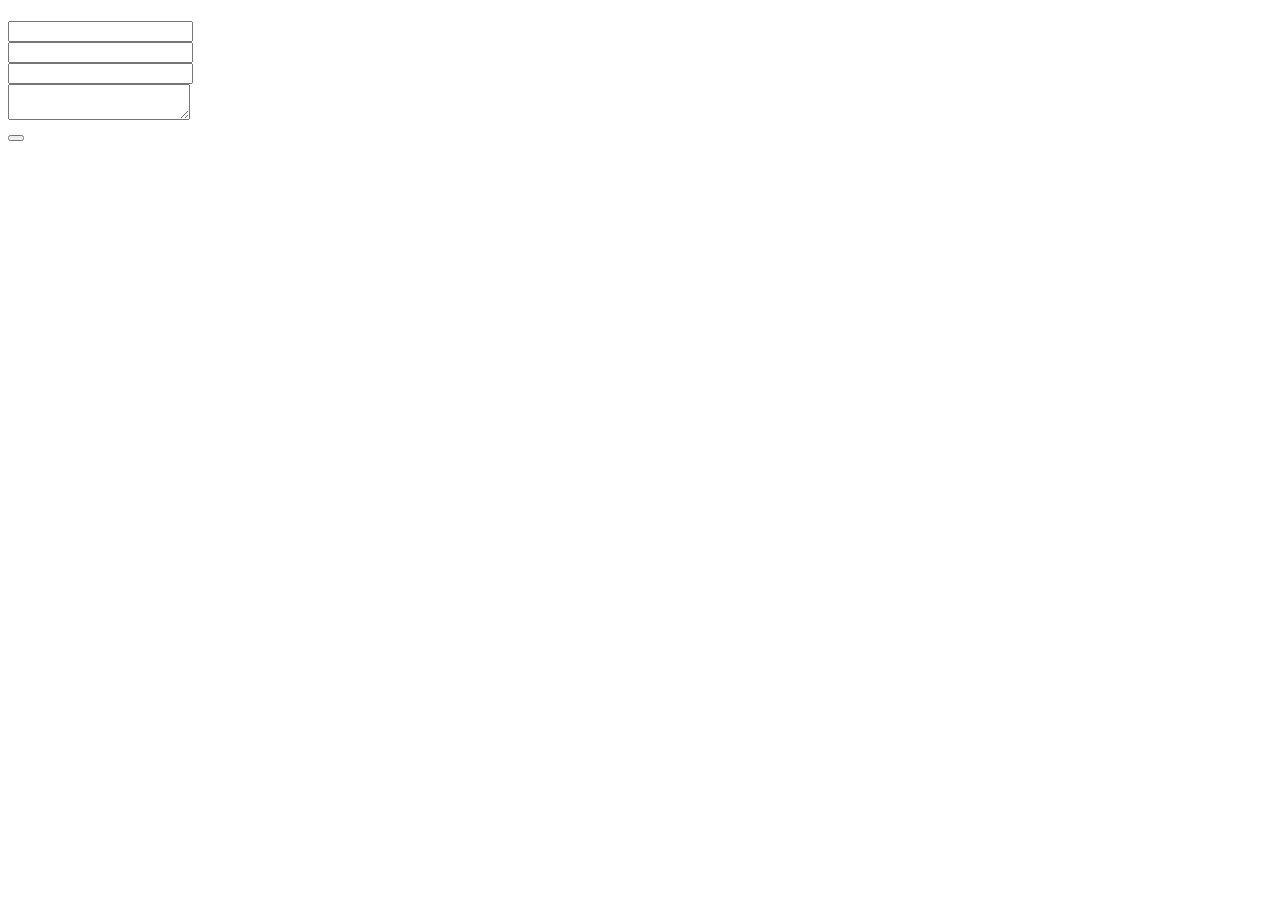
<file: src/main/resources/templates/contact/contact.html>
<!DOCTYPE html>
<html xmlns:th="http://www.thymeleaf.org">
<head th:replace="common/header :: common-header"/>

<body>

    <div th:replace="common/navbar :: common-navbar" ></div>

    <div class="container">
<div class="row">

<div class="col-md-6 col-offset-md-3">

<div class="well">

<div class="text-center">

<h1 th:text="#{contact.h1.text}"></h1>

<p class="lead" th:text="#{contact.p.lead}"></p>


<form id="contactform" th:action="@{/contact/}" th:object="${feedback}" method="POST" class="text-left">
<div class="form-group">
<label for="email" th:text="#{form.email}"></label>
<input type="text" id="email" th:field="*{email}" class="form-control" />
</div>

<div class="form-group">
<label for="firstName" th:text="#{form.firstName}"></label>
<input type="text" id="firstName" th:field="*{firstName}" class="form-control" />
</div>

<div class="form-group">
<label for="lastName" th:text="#{form.lastName}"></label>
<input type="text" id="lastName" th:field="*{lastName}" class="form-control" />
</div>

<div class="form-group">
<label for="feedback" th:text="#{form.feedback}"></label>
<textarea  id="email" th:field="*{feedback}" class="form-control" ></textarea>

</div>

<div class="form-group">
<button type="submit" class="btn btn-primary" th:text="#{form.submit}"></button>

</div>






</form>
</div>



</div>


</div>

</div>


       </div>

    <!-- Bootstrap core JavaScript
    ================================================== -->
    <!-- Placed at the end of the document so the pages load faster -->
    <div th:replace="common/header :: before-body-scripts"></div> 
    
     
    

</body>
</html>
</file>
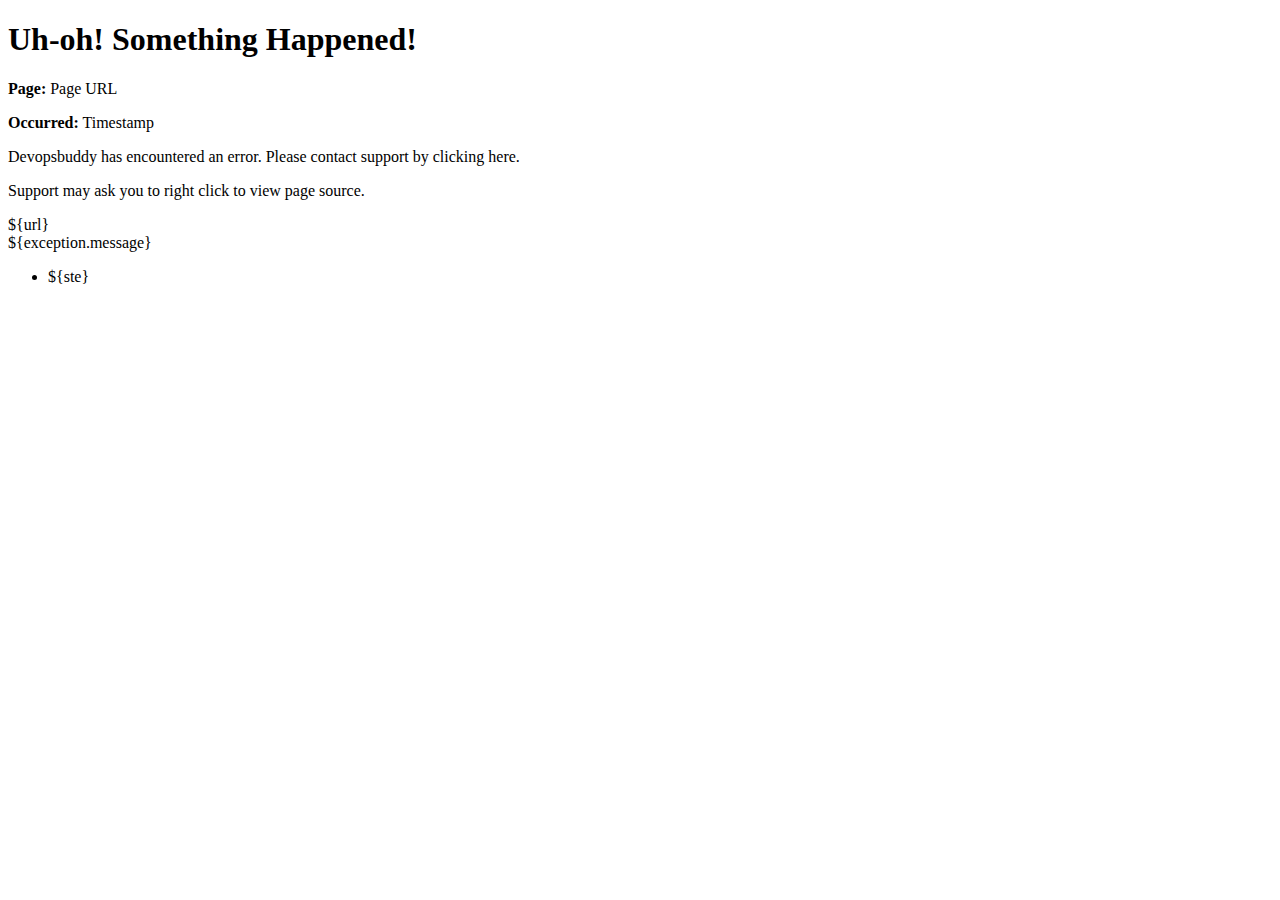
<file: src/main/resources/templates/error/genericError.html>
<!DOCTYPE html>
<html xmlns="http://www.w3.org/1999/xhtml" xmlns:th="http://www.thymeleaf.org">
<head th:replace="common/header :: common-header" />


<body>

    <!-- Imports the common navbar -->
    <div th:replace="common/navbar :: common-navbar" />


    <div class="container">

        <div class="jumbotron text-center">

            <h1>Uh-oh! Something Happened!</h1>

            <!--  As we are using Thymeleaf, you might consider using
                  ${#httpServletRequest.requestURL}. But that returns the path
                  to this error page.  Hence we explicitly add the url to the
                  Model in some of the example code. -->
            <p th:if="${url}">
                <b>Page:</b> <span th:text="${url}">Page URL</span>
            </p>

            <p th:if="${timestamp}" id='created'>
                <b>Occurred:</b> <span th:text="${timestamp}">Timestamp</span>
            </p>

            <p>Devopsbuddy has encountered an error. Please contact support
                by clicking <a th:href="@{/contact}">here.</a></p>

            <p>Support may ask you to right click to view page source.</p>

            <!--
              // Hidden Exception Details  - this is not a recommendation, but here is
              // how you hide an exception in the page using Thymeleaf
              -->
            <div th:utext="'&lt;!--'" th:remove="tag"></div>
            <div th:utext="'Failed URL: ' +  ${url}" th:remove="tag">${url}</div>
            <div th:utext="'Exception: ' + ${exception.message}" th:remove="tag">${exception.message}</div>
            <ul th:remove="tag">
                <li th:each="ste : ${exception.stackTrace}" th:remove="tag"><span
                        th:utext="${ste}" th:remove="tag">${ste}</span></li>
            </ul>
            <div th:utext="'--&gt;'" th:remove="tag"></div>

        </div>

    </div>


    <div th:replace="common/header :: before-body-scripts" />

</body>
</html>
</file>
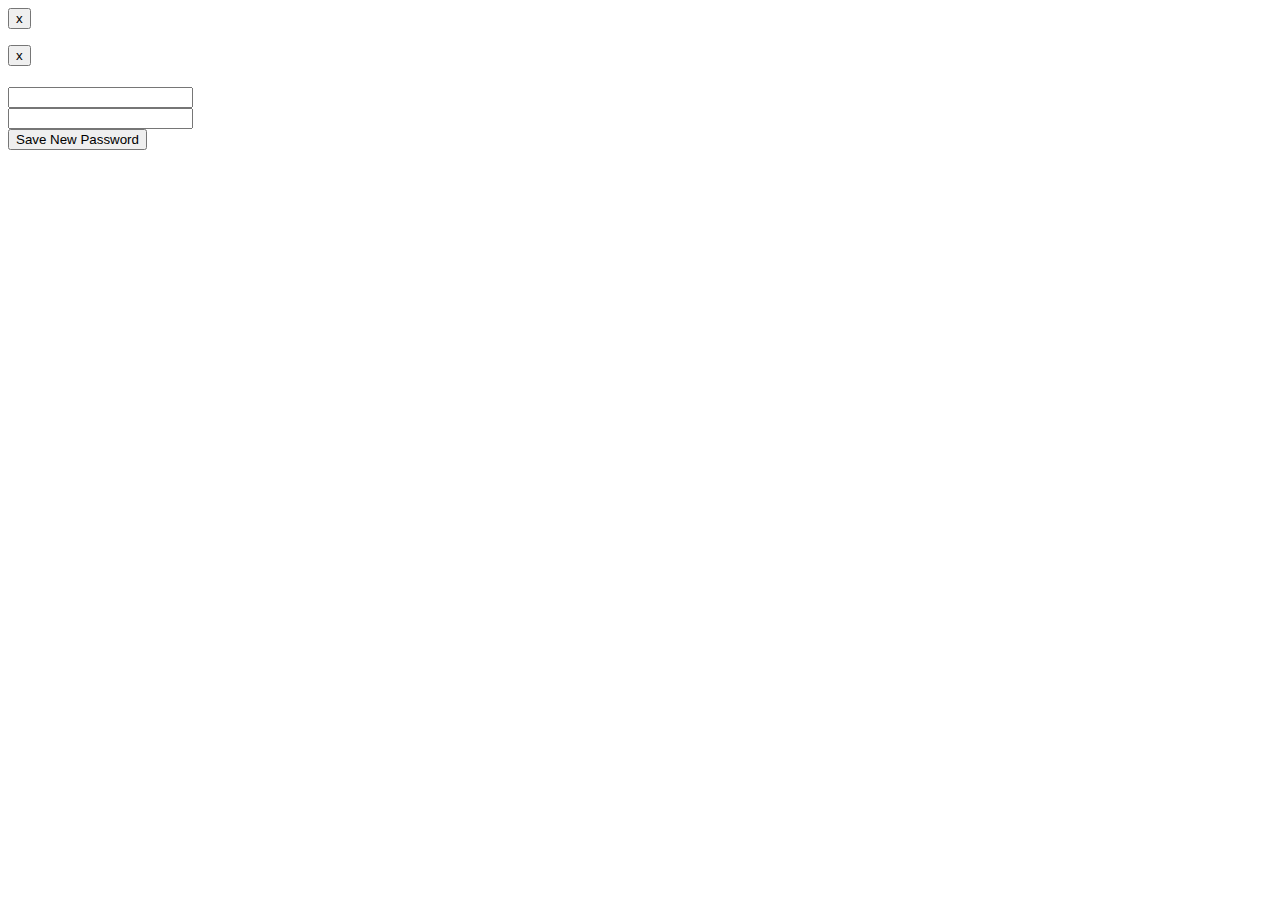
<file: src/main/resources/templates/forgotmypassword/changePassword.html>
<!DOCTYPE html>
<html xmlns="http://www.w3.org/1999/xhtml" xmlns:th="http://www.thymeleaf.org">
<head th:replace="common/header :: common-header" />


<body>

    <!-- Imports the common navbar -->
    <div th:replace="common/navbar :: common-navbar" />


    <!-- Error and Logout section -->
    <div class="container">

        <div class="row">
            <div class="col-md-6 col-md-offset-3 text-center">
                <div th:if="${passwordReset}">
                    <div th:if="${passwordReset == 'true'}" class="alert alert-success alert-dismissible" role="alert">
                        <button type="button" class="close" data-dismiss="alert" aria-label="Close">
                            <span aria-hidden="true">x</span>
                        </button>
                        <p th:text="#{resetPassword.success.message}" />
                    </div>
                    <div th:if="${passwordReset == 'false'}" class="alert alert-danger alert-dismissible" role="alert">
                        <button type="button" class="close" data-dismiss="alert" aria-label="Close">
                            <span aria-hidden="true">x</span>
                        </button>
                        <p th:text="${message}" />
                    </div>
                </div>
            </div>
        </div>

        <!-- Login Form -->
        <div class="row">
            <div class="col-md-6 col-md-offset-3">
                <h1 class="text-center" th:text="#{forgotmypassword.fill.in.form.below}"></h1>
                <p class="lead text-center" th:text="#{resetPassword.p.lead}"></p>
                <div class="well">
                    <!-- Login Form -->
                    <form id="savePasswordForm" th:action="@{/changeuserpassword}" method="post" role="form">
                        <input type="hidden" name="principal_id" id="principal_id" th:value="${principalId}" />
                        <div class="form-group">
                            <label for="password" th:text="#{login.password.text}"></label>
                            <input type="password" class="form-control" id="password" name="password"  />
                        </div>
                        <div class="form-group">
                            <label for="confirmPassword" th:text="#{signup.form.confirm.password}"></label>
                            <input type="password" class="form-control" id="confirmPassword"
                                   name="confirmPassword"  />
                        </div>
                        <!-- Submit -->
                        <div class="form-group">
                            <button type="submit" class="btn btn-primary">Save New Password</button>
                        </div>
                    </form>
                </div>
            </div>
        </div>

    </div>


    <div th:replace="common/header :: before-body-scripts" />

</body>
</html>
</file>
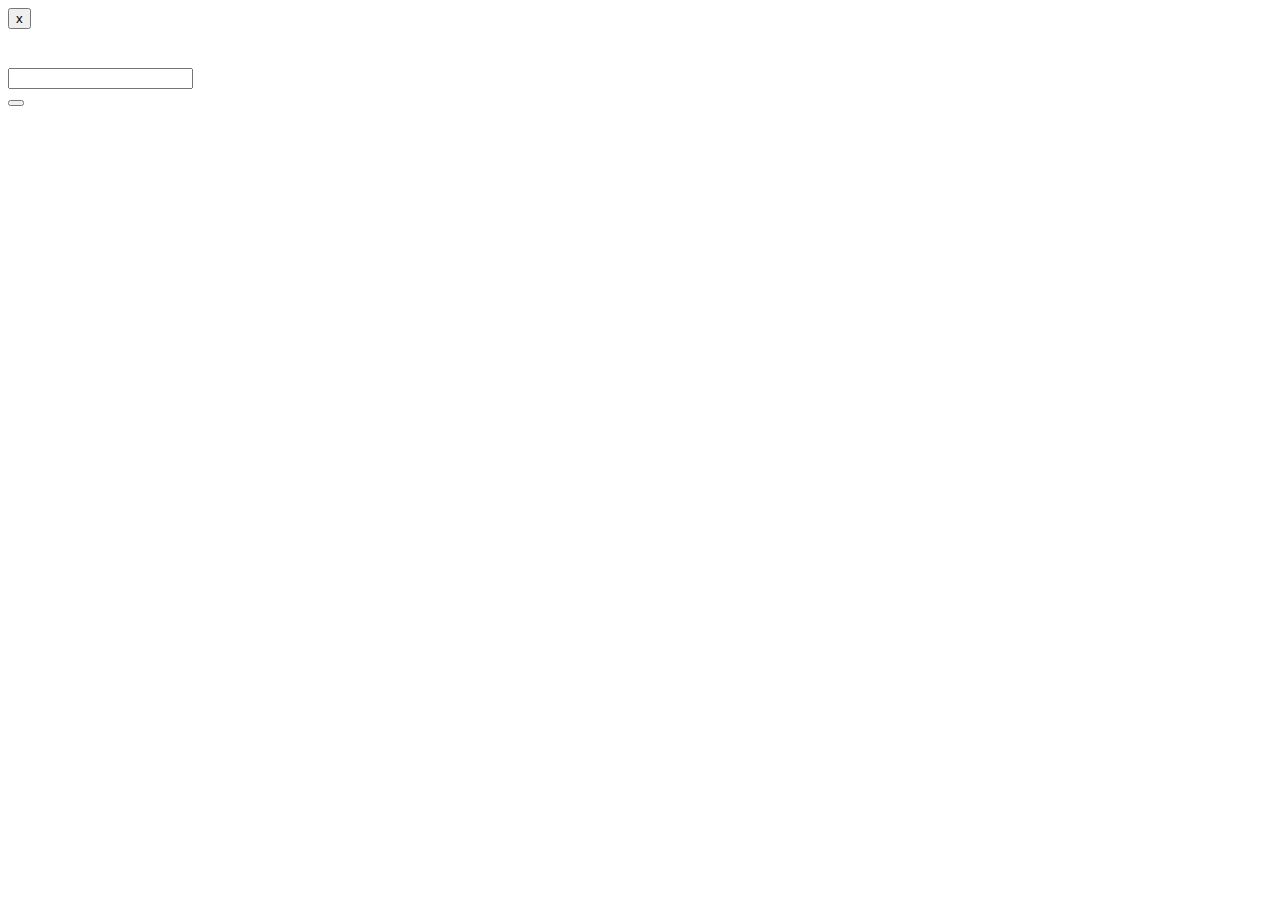
<file: src/main/resources/templates/forgotmypassword/emailform.html>
<!DOCTYPE html>
<html xmlns="http://www.w3.org/1999/xhtml" xmlns:th="http://www.thymeleaf.org">
<head th:replace="common/header :: common-header" />


<body>

<!-- Imports the common navbar -->
<div th:replace="common/navbar :: common-navbar" ></div>



<!-- Error and Logout section -->
<div class="container">
    <div class="row">
        <div class="col-md-6 col-md-offset-3 text-center">
            <div th:if="${mailSent != null}" class="alert alert-success alert-dismissible" role="alert">
                <button type="button" class="close" data-dismiss="alert" aria-label="Close">
                    <span aria-hidden="true">x</span>
                </button>
                <p th:text="#{forgotmypassword.message.sent.success}"></p>
            </div>
        </div>
    </div>

    <!-- Login Form -->
    <div class="row">
        <div class="col-md-6 col-md-offset-3">
            <h1 class="text-center" th:text="#{forgotmypassword.fill.in.form.below}"></h1>
            <br/>
            <div class="well">
                <!-- Login Form -->
                <form id="forgotPasswordForm" th:action="@{/forgotmypassword}" method="post" role="form">
                    <!-- Email -->
                    <div class="form-group">
                        <label for="email" th:text="#{form.email}"></label>
                        <input type="email" class="form-control" id="email" name="email"  />
                    </div>
                    <!-- Submit -->
                    <div class="form-group">
                        <button type="submit" class="btn btn-primary" th:text="#{forgotmypassword.submit.text}"></button>
                    </div>
                </form>
            </div>
        </div>
    </div>

</div>

<div th:replace="common/header :: before-body-scripts" />

</body>
</html>
</file>
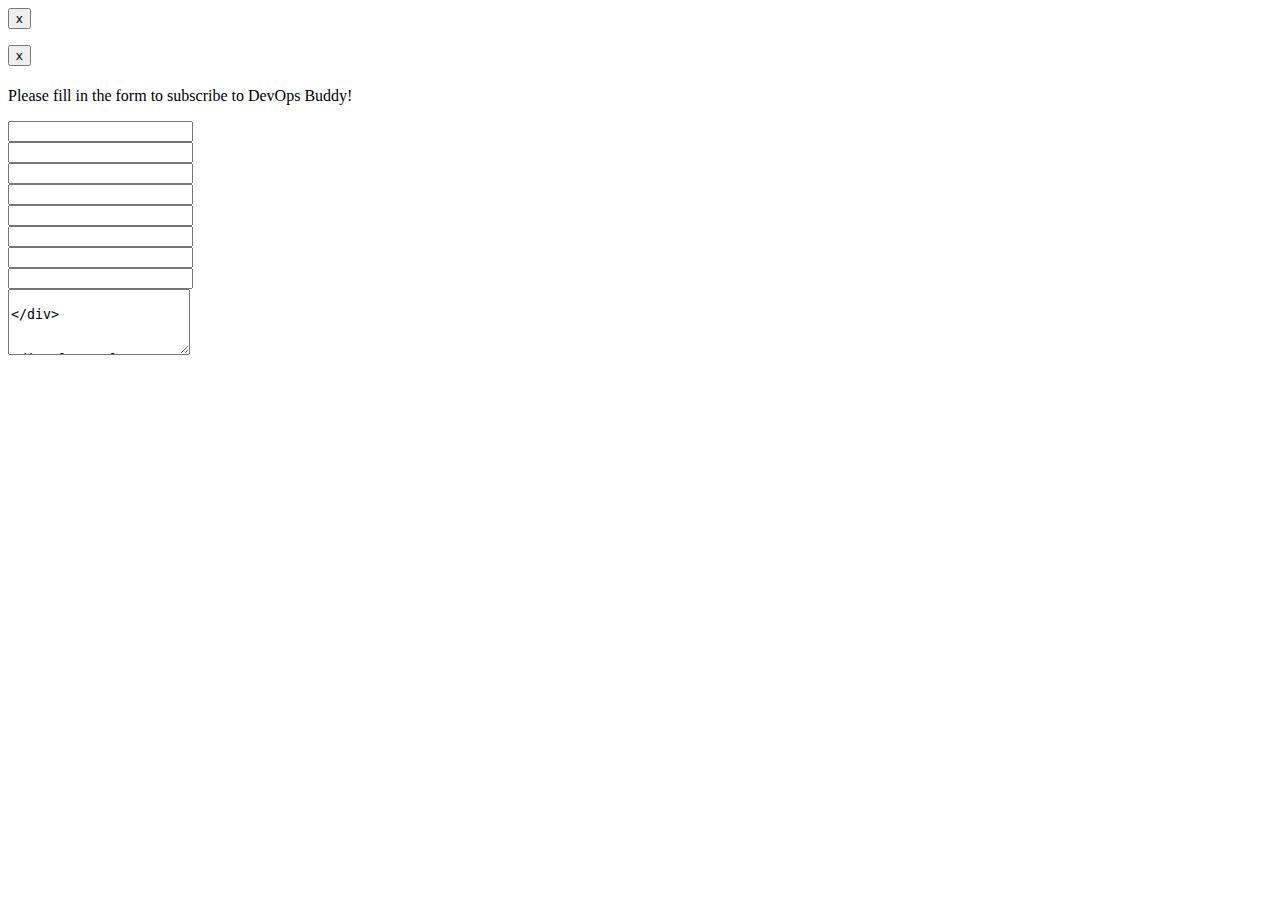
<file: src/main/resources/templates/registration/signup.html>
<!DOCTYPE html>
<html xmlns="http://www.w3.org/1999/xhtml" xmlns:th="http://www.thymeleaf.org">
<head th:replace="common/header :: common-header" />


<body>

<div th:replace="common/navbar :: common-navbar" />

<div class="container">

    <div class="row">

        <div class="col-md-6 col-md-offset-3">


            <div th:if="${signedUp != null}">
                <div th:if="${signedUp == 'true'}" class="alert alert-success alert-dismissible" role="alert">
                    <button type="button" class="close" data-dismiss="alert" aria-label="Close">
                        <span aria-hidden="true">x</span>
                    </button>
                    <p th:text="#{signup.profile.created.success}" class="text-center"/>
                </div>
                <div th:if="${signedUp == 'false'}" class="alert alert-danger alert-dismissible" role="alert">
                    <button type="button" class="close" data-dismiss="alert" aria-label="Close">
                        <span aria-hidden="true">x</span>
                    </button>
                    <p th:text="${message}" class="text-center"/>
                </div>
            </div>

            <div class="well">

                <h1 th:if="${#httpServletRequest.getParameter('planId') == '1'}" th:text="#{signup.h1.basic.profile}"></h1>
                <h1 th:if="${#httpServletRequest.getParameter('planId') == '2'}" th:text="#{signup.h1.pro.profile}"></h1>
                <p class="lead">Please fill in the form to subscribe to DevOps Buddy!</p>

                <form id="signupForm" th:action="@{/signup}"
                      th:object="${__${T(com.devopsbuddy.web.SignUpController).PAYLOAD_MODEL_KEY_NAME}__}"
                      method="post" class="text-left" enctype="multipart/form-data">

                    <!-- Hidden field for the POST request -->
                    <div th:if="${param.containsKey('planId')}">
                        <input type="hidden" name="planId" th:value="${#httpServletRequest.getParameter('planId')}" />
                    </div>

                    <div class="form-group">
                        <div th:if="${duplicatedUsername}">
                            <label for="username"
                                   th:text="#{signup.form.error.username.already.exists}"></label>
                            <input type="text" id="username" th:field="*{username}"
                                   class="form-control fieldError" />
                        </div>
                        <div th:if="${duplicatedUsername == null}">
                            <label for="username" th:text="#{signup.form.username}"></label>
                            <input type="text" id="username" th:field="*{username}"
                                   class="form-control" />
                        </div>
                    </div>

                    <div class="form-group">
                        <div th:if="${duplicatedEmail}">
                            <label for="email" th:text="#{signup.form.error.email.already.exists}" ></label>
                            <input type="email" id="email" th:field="*{email}" class="form-control fieldError"/>
                        </div>
                        <div th:if="${duplicatedEmail == null}">
                            <label for="email" th:text="#{form.email}"></label>
                            <input type="email" id="email" th:field="*{email}" class="form-control"/>
                        </div>
                    </div>

                    <div class="form-group">
                        <label for="password" th:text="#{signup.form.password}"></label>
                        <input type="password" id="password" th:field="*{password}" class="form-control"/>
                    </div>

                    <div class="form-group">
                        <label for="confirmPassword" th:text="#{signup.form.confirm.password}"></label>
                        <input type="password" id="confirmPassword" th:field="*{confirmPassword}" class="form-control"/>
                    </div>

                    <div class="form-group">
                        <label for="firstName" th:text="#{form.firstname}"></label>
                        <input type="text" id="firstName" th:field="*{firstName}" class="form-control"/>
                    </div>

                    <div class="form-group">
                        <label for="lastName" th:text="#{form.lastname}"></label>
                        <input type="text" id="lastName" th:field="*{lastName}" class="form-control"/>
                    </div>

                    <div class="form-group">
                        <label for="description" th:text="#{signup.form.description}"></label>
                            <textarea type="text" id="description" th:field="*{description}" class="form-control"
                                      rows="4"/>
                    </div>

                    <div class="form-group">
                        <label for="file" th:text="#{signup.form.profile.image.url}"></label>
                        <input type="file" id="file" name="file" class="form-control" />
                    </div>

                    <div class="form-group">
                        <label for="country" th:text="#{signup.form.country}"></label>
                        <select class="form-control" id="country" name="country" th:field="*{country}">
                            <option value="BG">Bulgaria</option>
                            <option value="BR">Brazil</option>
                            <option value="CN">China</option>
                            <option value="CZ">Czech Republic</option>
                            <option value="DK">Denmark</option>
                            <option value="FR">France</option>
                            <option value="DE">Germany</option>
                            <option value="IN">India</option>
                            <option value="MA">Morocco</option>
                            <option value="NL">Netherlands</option>
                            <option value="PK">Pakistan</option>
                            <option value="RO">Romania</option>
                            <option value="RU">Russia</option>
                            <option value="SK">Slovakia</option>
                            <option value="ES">Spain</option>
                            <option value="TH">Thailand</option>
                            <option value="AE">United Arab Emirates</option>
                            <option value="GB">United Kingdom</option>
                            <option value="US">United States</option>
                            <option value="VE">Venezuela</option>
                        </select>
                    </div>

                    <div class="form-group">
                        <label for="phoneNumber" th:text="#{signup.form.phoneNumber}"></label>
                        <input type="text" id="phoneNumber" th:field="*{phoneNumber}" class="form-control"
                               name="phoneNumber" />
                    </div>

                    <!-- Additional HTML form fields for Pro Account subscription -->
                    <div th:if="${#httpServletRequest.getParameter('planId') == #strings.toString(T(com.devopsbuddy.enums.PlansEnum).PRO.getId())}">
                        <div class="form-group">
                            <label for="cardNumber" th:text="#{signup.form.credit.card.number}"></label>
                            <input type="text" id="cardNumber" th:field="*{cardNumber}" class="form-control"/>
                        </div>
                        <div class="form-group">
                            <label for="cardCode" id="cardCode" th:text="#{signup.form.cvv.number}"></label>
                            <input type="text" th:field="*{cardCode}" class="form-control"/>
                        </div>
                        <div class="form-group">
                            <label for="cardMonth" th:text="#{signup.form.card.expiration}"></label>
                            <select id="cardMonth" name="cardMonth">
                                <option value="1">1 - January</option>
                                <option value="2">2 - February</option>
                                <option value="3">3 - March</option>
                                <option value="4">4 - April</option>
                                <option value="5">5 - May</option>
                                <option value="6">6 - June</option>
                                <option value="7">7 - July</option>
                                <option value="8">8 - August</option>
                                <option value="9">9 - September</option>
                                <option value="10">10 - October</option>
                                <option value="11">11 - November</option>
                                <option value="12">12 - December</option>
                            </select>
                            <select id="cardYear" name="cardYear">
                                <option value="2018">2018</option>
                                <option value="2019">2019</option>
                                <option value="2020">2020</option>
                                <option value="2021">2021</option>
                                <option value="2022">2022</option>
                                <option value="2023">2023</option>
                                <option value="2024">2024</option>
                                <option value="2025">2025</option>
                                <option value="2026">2026</option>
                                <option value="2027">2027</option>
                                <option value="2028">2028</option>
                                <option value="2029">2029</option>
                                <option value="2030">2030</option>
                            </select>
                        </div>
                    </div>

                    <button type="submit" class="btn btn-primary" th:text="#{form.submit}"></button>

                </form>


            </div>

        </div>

    </div>

</div><!-- /.container -->

<!-- Bootstrap core JavaScript
================================================== -->
<!-- Placed at the end of the document so the pages load faster -->
<div th:replace="common/header :: before-body-scripts" />

</body>
</html>
</file>
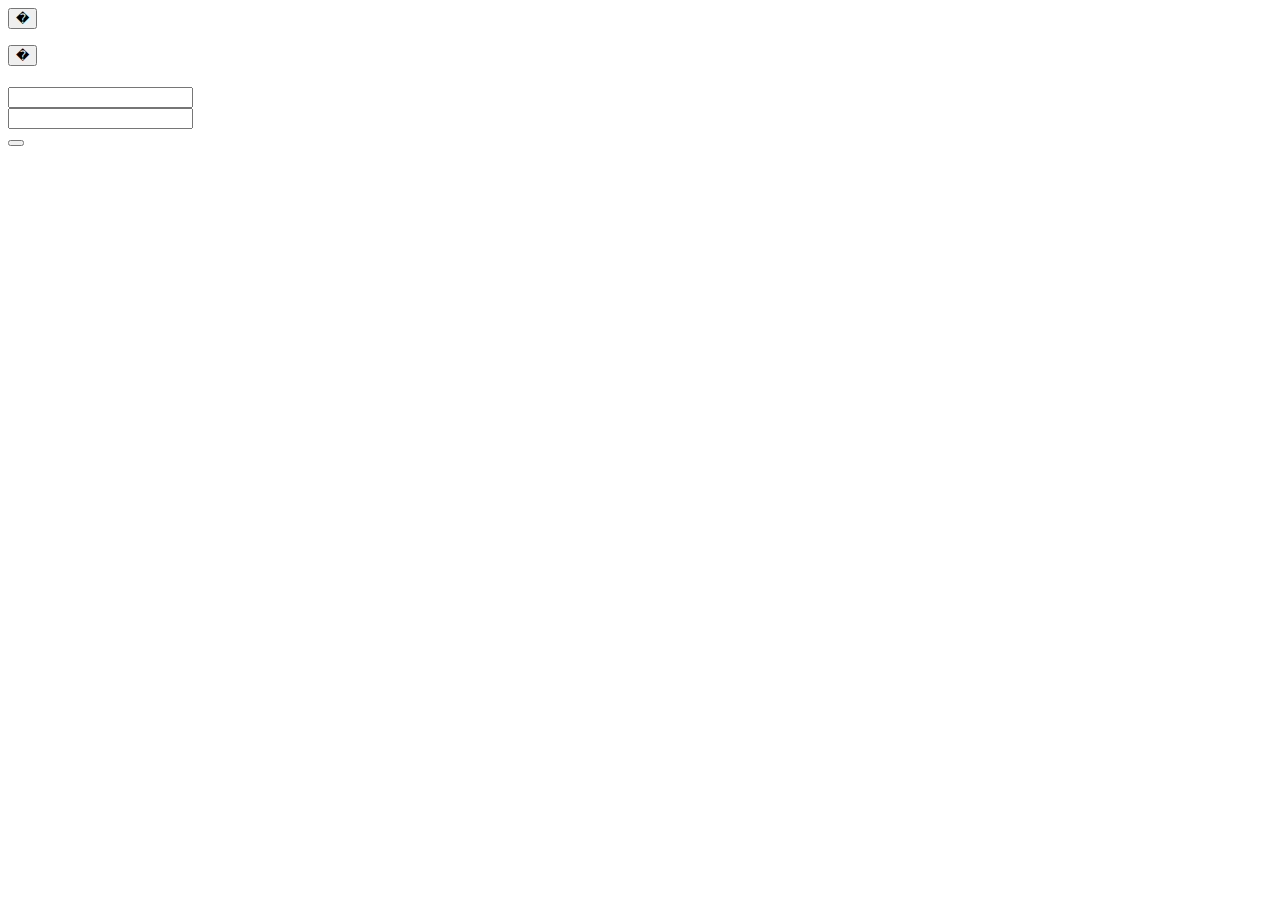
<file: src/main/resources/templates/user/login.html>
<!DOCTYPE html>
<html xmlns:th="http://www.thymeleaf.org">
<head th:replace="common/header :: common-header" />

<body>

	<div th:replace="common/navbar :: common-navbar"></div>

	<div class="container">
	
	<div class="row">
	
	<div class="col-md-6 col-md-offset-3 text-center">
	
	<div th:if="${param.error}" class="alert alert-danger alert dismissible" role="alert">
	<button type="button" class="close" aria-label="close"  data-dismiss="alert" >
		<span aria-hidden="true">�</span>
	</button>
	<p th:text="#{login.error.message}"></p>
	</div>
	
	<div th:if="${param.logout}" class="alert alert-success alert dismissible" role="alert">
	<button type="button" class="close" aria-label="close"  data-dismiss="alert" >
		<span aria-hidden="true">�</span>
	</button>
	<p th:text="#{login.logout.success}"></p>
	</div>
	
	</div>
	
	
	
	</div>
	
	
		<div class="row">

			<div class="col-md-6 col-md-offset-3">

				<div class="well">

					<div class="text-center">

						<h1 th:text="#{login.h1.text}"></h1>
						<p class="lead" th:text="#{login.p.lead}"></p>



					</div>


					<div class="text-left">

						<form action="/login" id="loginForm" method="post">

							<div class='form-group'>

								<label for="username" th:text="#{login.username.text}"></label>
								<input type="text" id="username" name="username"
									class="form-control" />
							</div>

							<div class="form-group">
								<label for="password" th:text="#{login.password.text}"></label>
								<input type="password" id="password" name="password"
									class="form-control" />
							</div>

							<div class="form-group">
								<button type="submit" th:text="#{navbar.login.text}"
									class="btn btn-primary"></button>

							</div>

						</form>
<a href="/forgotmypassword" th:text="#{login.forgot.password.text}" ></a>
					</div>

				</div>

			</div>

		</div>

	</div>

	<!-- Bootstrap core JavaScript
    ================================================== -->
	<!-- Placed at the end of the document so the pages load faster -->
	<div th:replace="common/header :: before-body-scripts"></div>




</body>
</html>
</file>
